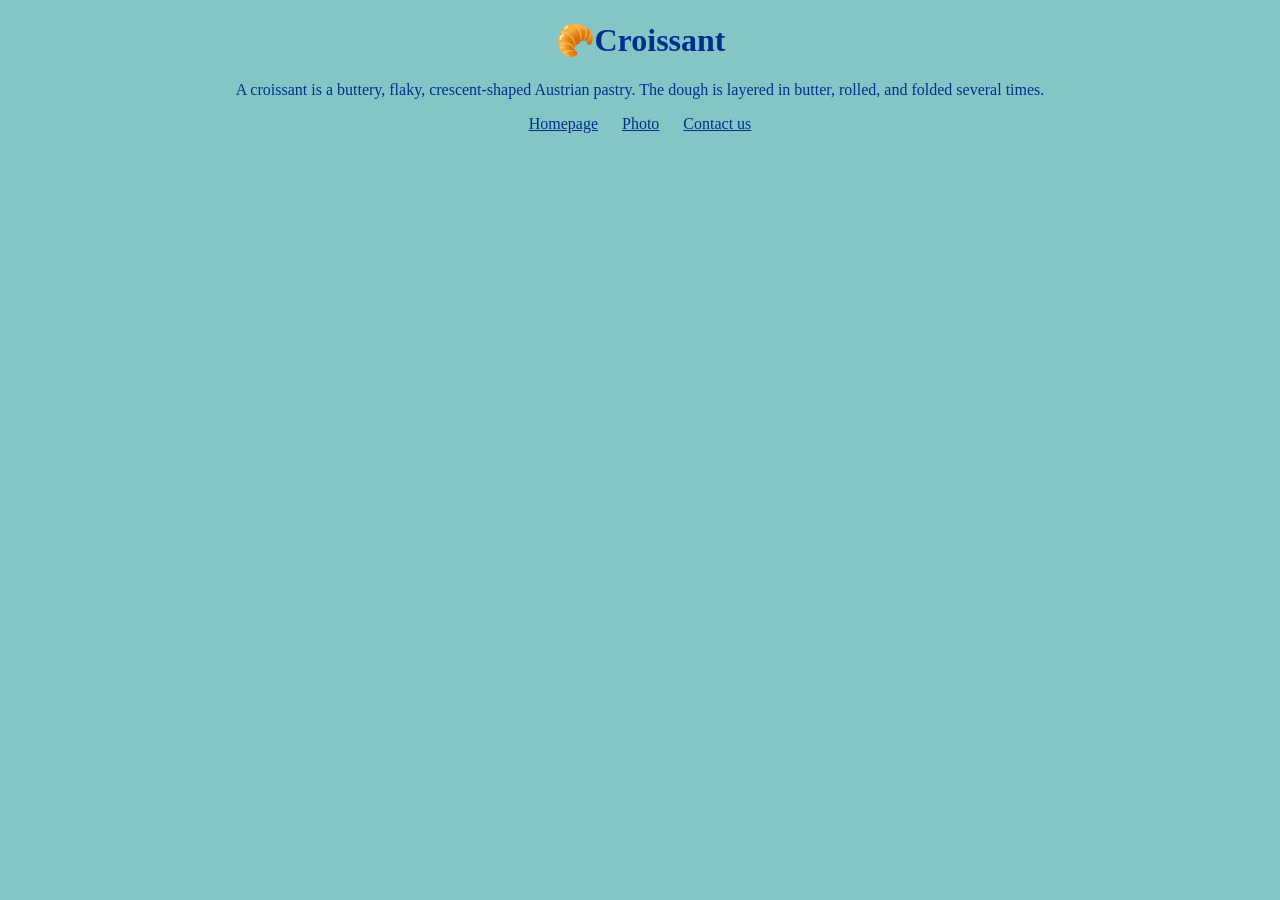
<file: index.html>
<!DOCTYPE html>
<html lang="en">
<head>
    <meta charset="UTF-8">
    <meta http-equiv="X-UA-Compatible" content="IE=edge">
    <meta name="viewport" content="width=device-width,initial-scale=1.0"/>
    <meta name="description" content="Delicious-Croissant gives you information about croissant.">
    <title>Delicious-Croissant.com</title>
    <link rel="stylesheet" href="src/style.css"/>
    
</head>
<body>
    <h1>🥐Croissant</h1>
    <p>A croissant is a buttery, flaky, crescent-shaped Austrian pastry. The dough is layered in butter, rolled, and folded several times.</p>
    <footer>
        <a href="/" title="home">Homepage</a>
        <a href="photo.html" title="croissant">Photo</a>
        <a href="contact.html" title="contact-us">Contact us</a>
    </footer>
</body>
</html>
</file>
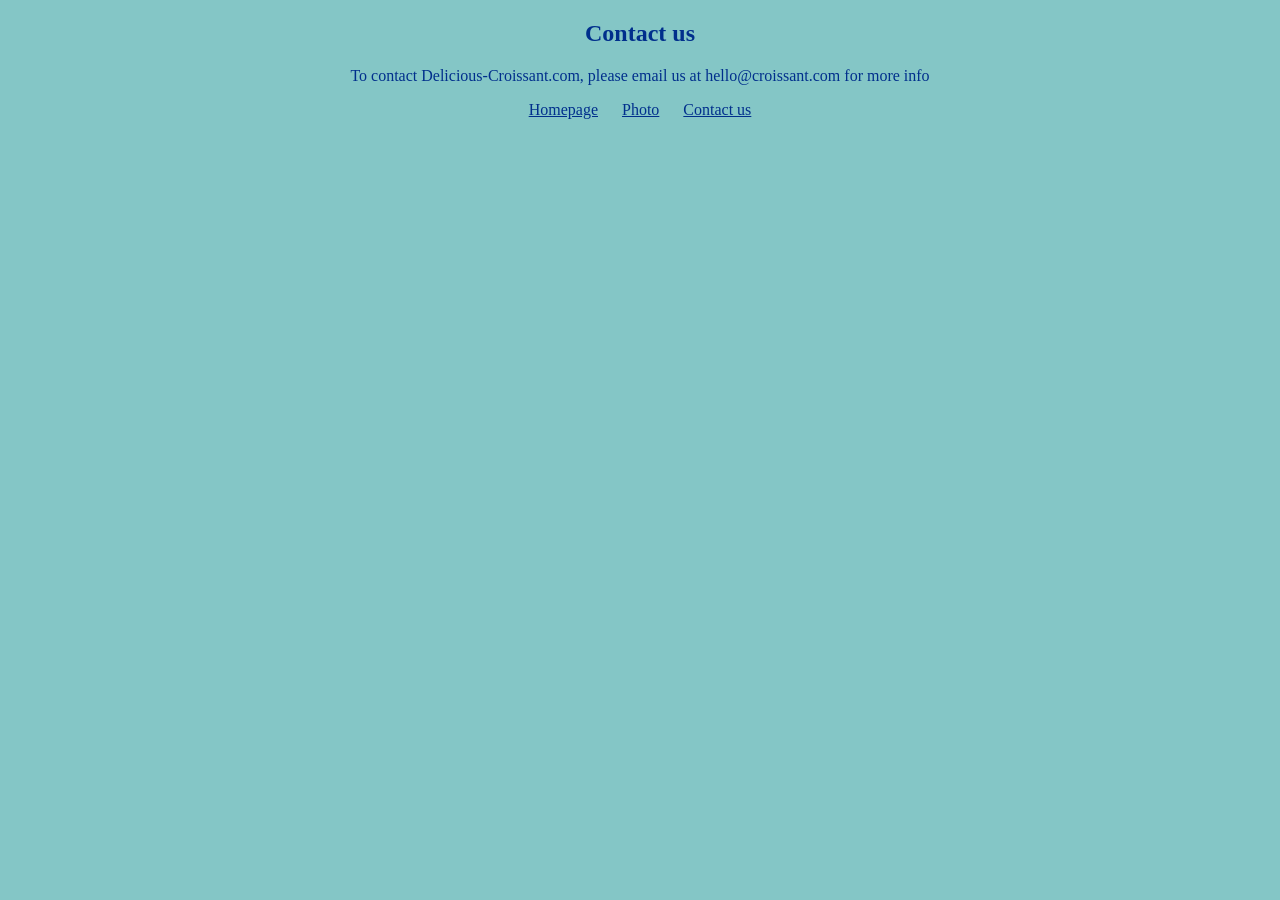
<file: contact.html>
<!DOCTYPE html>
<html lang="en">
<head>
    <meta charset="UTF-8">
    <meta http-equiv="X-UA-Compatible" content="IE=edge">
    <meta name="viewport" content="width=device-width, initial-scale=1.0">
    <meta name="description" content="contact information for Delicious-Croissant.com"/>
    <title>Contact-Info</title>
    <link rel="stylesheet" href="src/style.css"/>
</head>
<body>
    <h2>Contact us</h2>
    <p>To contact Delicious-Croissant.com, please email us at hello@croissant.com for more info</p>
    <footer>
        <a href="/" title="home">Homepage</a>
        <a href="photo.html" title="croissant">Photo</a>
        <a href="contact.html" title="contact-us">Contact us</a>
    </footer>
</body>
</html>
</file>
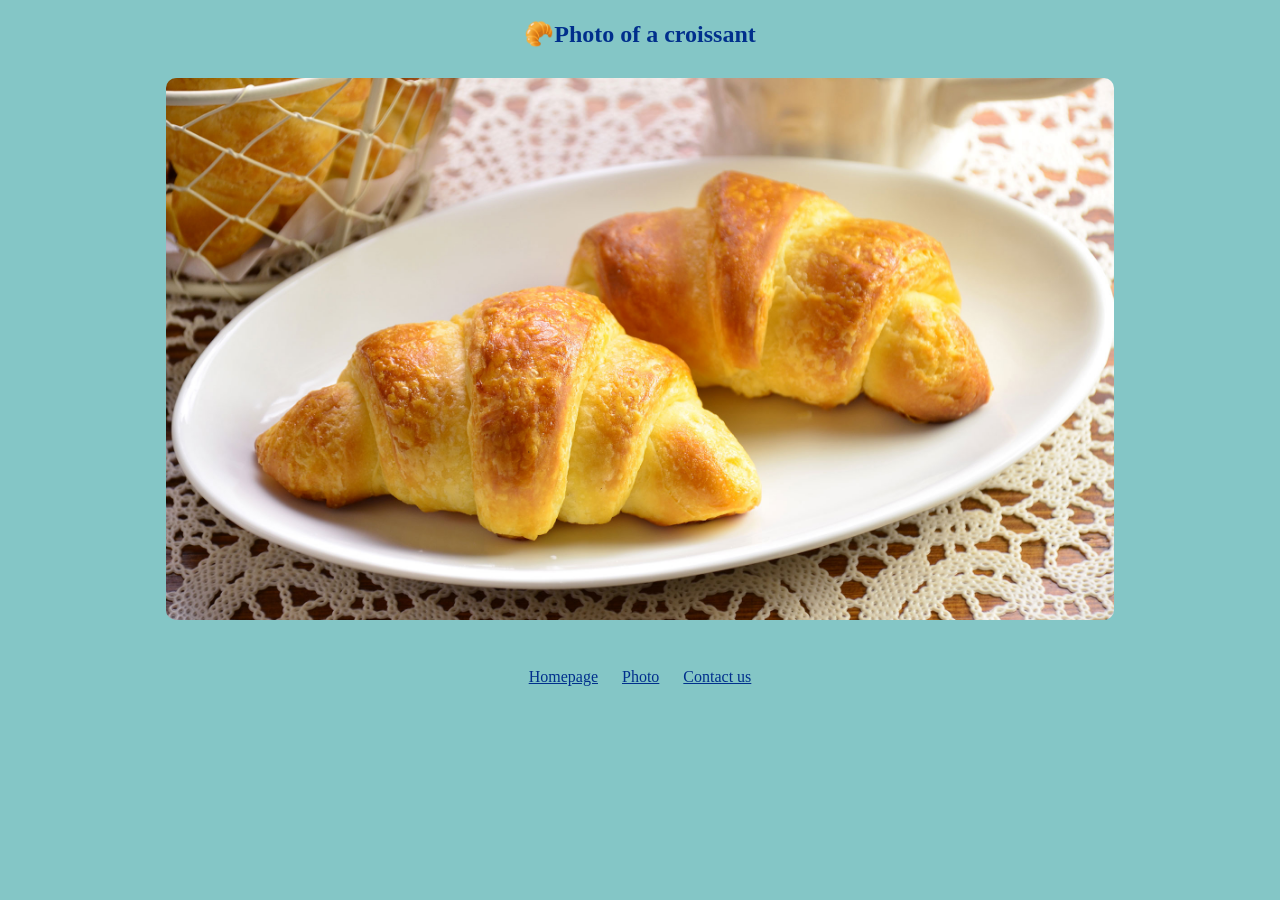
<file: photo.html>
<!DOCTYPE html>
<html lang="en">
<head>
    <meta charset="UTF-8">
    <meta http-equiv="X-UA-Compatible" content="IE=edge">
    <meta name="viewport" content="width=device-width,initial-scale=1.0" />
    <meta name="description" content="An example of a croissant">
    <title>Photo-Croissant</title>
    <link rel="stylesheet" href="src/style.css"/>
</head>
<body>
    <h2>🥐Photo of a croissant</h2>
    <img src="/images/croissant.jpg" class="croissant-picture" alt="Croissant-picture" />
    <br/>
    <footer>
        <a href="/" title="home">Homepage</a>
        <a href="photo.html" title="croissant">Photo</a>
        <a href="contact.html" title="contact-us">Contact us</a>
    </footer>
</body>
</html>
</file>
<file: src/style.css>
body {
  background-color: #84c6c6;
}

h1 {
  text-align: center;
  color: #002f8c;
}

h2 {
  text-align: center;
  color: #002f8c;
}

p {
  text-align: center;
  color: #002f8c;
}

footer {
  text-align: center;
}

footer a {
  margin: 0 10px;
  color: #002f8c;
}

.croissant-picture {
  max-width: 75%;
  border-radius: 10px;
  display: block;
  margin: 30px auto;
}
</file>
